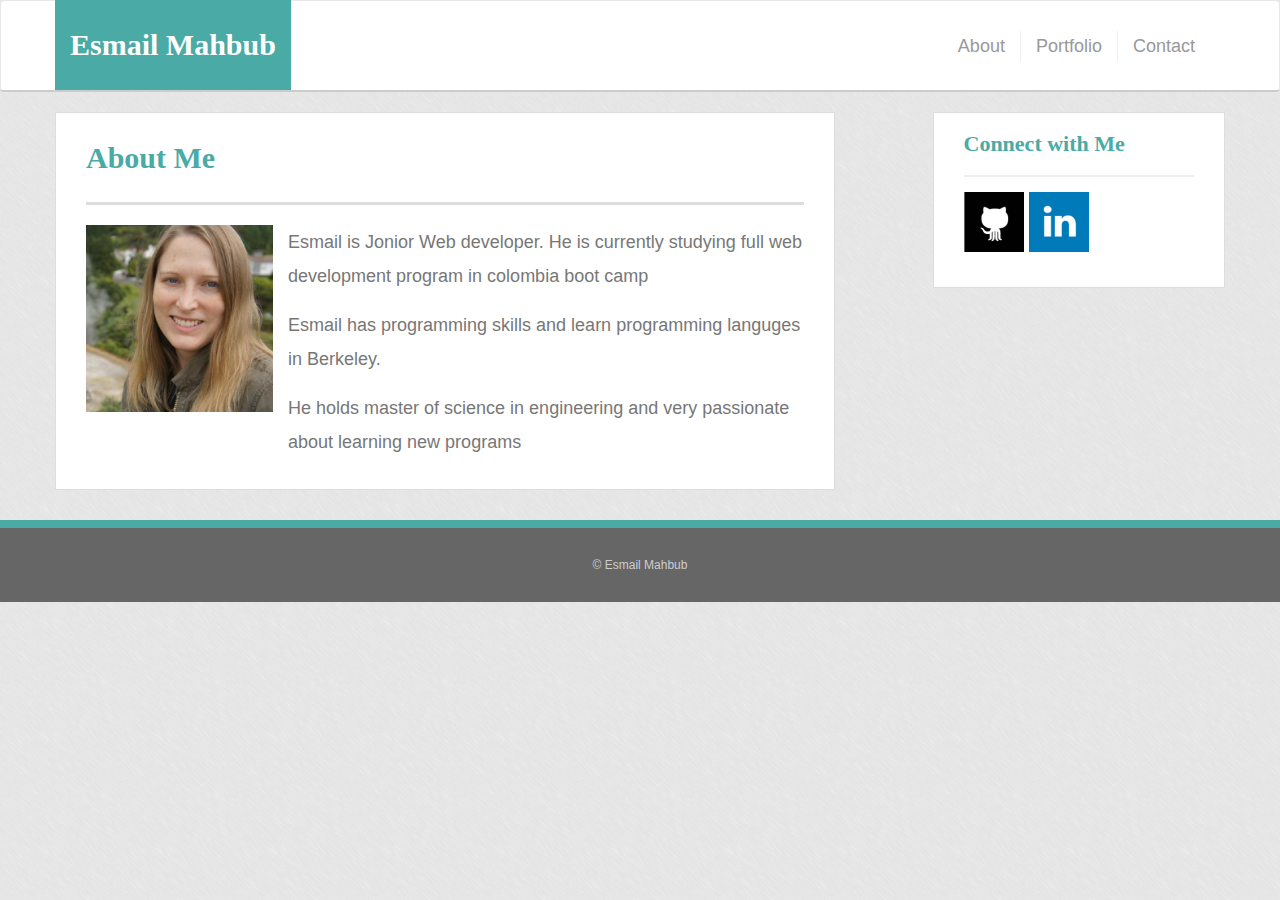
<file: index.html>
<!DOCTYPE html>

<html lang="en-us">
	
<head>
  <meta charset="UTF-8">
  <meta name="viewport" content="width=device-width, initial-scale=1">
	<title>About | Esmail Mahbub</title>
	<link rel="stylesheet" href="https://maxcdn.bootstrapcdn.com/bootstrap/3.3.6/css/bootstrap.min.css">
	<link rel="stylesheet" type="text/css" href="assets/css/style.css">
</head>

<body>

<nav class="navbar navbar-default" id="masthead">
	<div class="container">
  	<div class="navbar-header">
			<button type="button" class="navbar-toggle collapsed" data-toggle="collapse" data-target="#bs-example-navbar-collapse-1" aria-expanded="false">
        <span class="sr-only">Toggle navigation</span>
        <span class="icon-bar"></span>
        <span class="icon-bar"></span>
        <span class="icon-bar"></span>
      </button>
    	<a class="navbar-brand" href="#" id="logo">Esmail Mahbub</a>
  	</div>
  	<div class="collapse navbar-collapse" id="bs-example-navbar-collapse-1">
      <ul class="nav navbar-nav  navbar-right" id="navbar-links">
        <li><a href="index.html" id="no-border-about">About</a></li>
        <li><a href="portfolio.html">Portfolio</a></li>
        <li><a href="contact.html">Contact</a></li>
    	</ul>
    </div>
  </div>
</div>
</nav>

 <div class="container">

	<div class="row">
		<div class="col-md-8 main-section">
    	<h1>About Me</h1>
			<div class="row">
		    <img class="pull-left img-responsive" id="profile-photo" src="assets/images/rhonda.jpeg" alt="Rhonda Glennon profile photo">
				
				<p>Esmail is Jonior Web developer. He is currently studying full web development program in colombia boot camp</p>

      	<p>Esmail has programming skills and learn programming languges in Berkeley.</p>

				<p>He holds master of science in engineering and very passionate about learning new programs</p>
			</div>
		</div>

		<div class="col-md-3 col-md-offset-1 sidebar">
			<h2>Connect with Me</h2>
		
			<a href="https://github.com/esmailmb"><img class="social img-responsive" src="assets/images/github.png" alt="GitHub"></a> 
			<a href="https://www.linkedin.com/in/esmail-mahbub-47589036/"><img class="social img-responsive" src="assets/images/linkedin.png" alt="LinkedIn"></a>
		</div>
	</div>

</div>

<!-- Make footer container fluid so it goes across the screen -->

<div class="container-fluid footer-section">
	<div class="row">
		<p>&copy; Esmail Mahbub</p>
	</div>
</div>

   
<!-- Scripts needed for Bootstrap collapsing navbar -->
 
<script src="https://ajax.googleapis.com/ajax/libs/jquery/3.2.1/jquery.min.js"></script>
<script src="https://maxcdn.bootstrapcdn.com/bootstrap/3.3.7/js/bootstrap.min.js"></script>
	
</body>
</html>
</file>
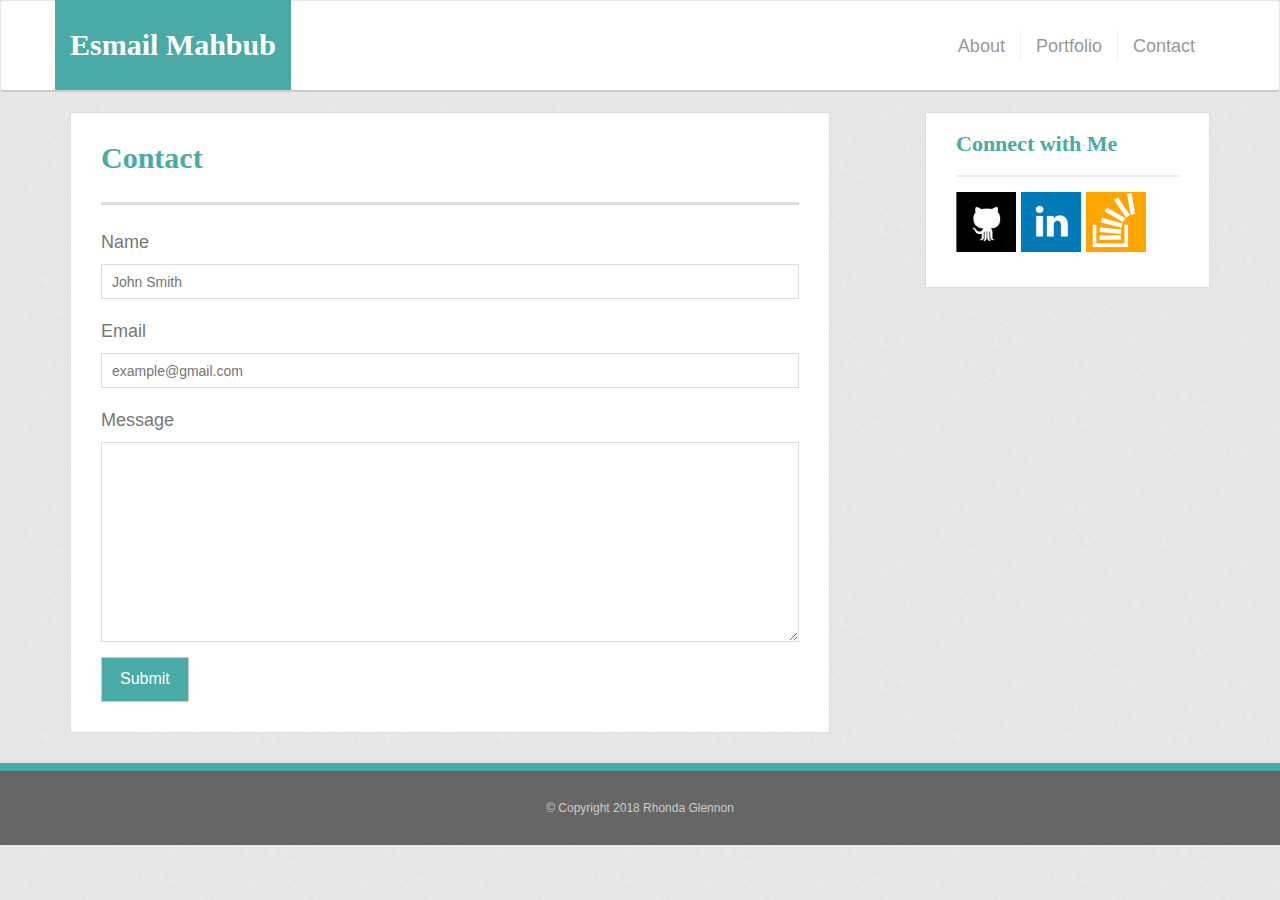
<file: contact.html>
<!DOCTYPE html>

<html lang="en-us">
  
<head>
  <meta charset="UTF-8">
  <meta name="viewport" content="width=device-width, initial-scale=1">
  <title>Contact | Esmail Mahbub</title>
  <link rel="stylesheet" href="https://maxcdn.bootstrapcdn.com/bootstrap/3.3.6/css/bootstrap.min.css">
  <link rel="stylesheet" type="text/css" href="assets/css/style.css">
</head>

<body>

<nav class="navbar navbar-default" id="masthead">
  <div class="container">
    <div class="navbar-header">
      <button type="button" class="navbar-toggle collapsed" data-toggle="collapse" data-target="#bs-example-navbar-collapse-1" aria-expanded="false">
        <span class="sr-only">Toggle navigation</span>
        <span class="icon-bar"></span>
        <span class="icon-bar"></span>
        <span class="icon-bar"></span>
      </button>
      <a class="navbar-brand" href="#" id="logo">Esmail Mahbub</a>
    </div>
    <div class="collapse navbar-collapse" id="bs-example-navbar-collapse-1">
      <ul class="nav navbar-nav  navbar-right" id="navbar-links">
        <li><a href="index.html" id="no-border-about">About</a></li>
        <li><a href="portfolio.html">Portfolio</a></li>
        <li><a href="contact.html">Contact</a></li>
      </ul>
    </div>
  </div>
</div>
</nav>

<div class="container">

  <div class="col-md-8 main-section">
    <h1>Contact</h1>
    
    <form>
      <div class="form-group" id="contact-form">
        <label for="name">Name</label>
        <input type="text" id="name" name="name" placeholder="John Smith" required="required">
      </div>

      <div class="form-group">
        <label for="email">Email</label>
        <input type="email" id="email" name="email" placeholder="example@gmail.com" required="required">
      </div>

      <div class="form-group">
        <label for="message">Message</label>
        <textarea id="message" name="message" required="required"></textarea>
      </div>
          
        <button type="submit" class="btn btn-default" id="submit-button">Submit</button>

    </form>
  </div>

  <div class="col-md-3 col-md-offset-1 sidebar">
    <h2>Connect with Me</h2>
  
    <a href="https://github.com/rmglennon"><img class="social img-responsive" src="assets/images/github.png" alt="GitHub"></a> 
    <a href="https://www.linkedin.com/in/rmglennon"><img class="social img-responsive" src="assets/images/linkedin.png" alt="LinkedIn"></a>
    <a href="https://stackexchange.com/users/512843/rhonda"><img class="social img-responsive" src="assets/images/stackoverflow.png" alt="StackExchange"></a>
  </div>

</div>

<!-- Make footer container fluid so it goes across the screen -->

<div class="container-fluid footer-section">
  <div class="row">
    <p>&copy; Copyright 2018 Rhonda Glennon</p>
  </div>
</div>

<!-- Scripts needed for Bootstrap collapsing navbar -->
 
<script src="https://ajax.googleapis.com/ajax/libs/jquery/3.2.1/jquery.min.js"></script>
<script src="https://maxcdn.bootstrapcdn.com/bootstrap/3.3.7/js/bootstrap.min.js"></script>
  
</body>
</html>
</file>
<file: assets/css/style.css>
body {
  font-family: Arial, "Helvetica Neue", Helvetica, sans-serif;
  font-size: 18px;
  line-height: 34px;
  color: #777;
  background: url("../images/brushed.png");
}

* {
  box-sizing: border-box;
}

/* general */

h1,
h2,
h3,
p {
  margin-bottom: 20px;
}

h1,
h2,
h3 {
  font-family: Georgia, Times, "Times New Roman", serif;
  font-weight: 700;
  color: #4aaaa5;
}

h1 {
  padding-bottom: 20px;
  font-size: 30px;
  line-height: 49px;
  border-bottom: 3px solid #ddd;
}

h2,
h3 {
  font-size: 22px;
}

/* header */

#masthead {
  color: #fff;
  background: #fff;
  border-bottom: 2px solid #ccc;
}

.navbar-brand {
  height: 90px;
  font-family: Georgia, Times, "Times New Roman", serif;
  font-size: 30px;
  font-weight: 700;
  line-height: 60px;
  color: #fff;
  text-align: center;
  text-decoration: none;
  background: #4aaaa5;
  margin-top: -1px;
}

.navbar-default .navbar-brand {
  color: #fff;
  background: #4aaaa5;
}

#navbar-links a {
  line-height: 0px;
  color: #999;
  text-decoration: none;
  border-left: 1px solid #efefef;
  margin-top: 30px;
}

/* remove border from the about link */
#no-border-about {
  border-left: 0 none !important;
}

/* footer */

.footer-section {
  padding-top: 20px;
/*  clear: both;*/
  font-size: 12px;
  color: #fff;
  color: #ccc;
  text-align: center;
  background: #666;
  border-top: 8px solid #4aaaa5;
}

/* sidebar */

.sidebar {
  padding: 0px 30px 30px 30px;
  background: #fff;
  border: 1px solid #ddd;
  margin-bottom: 30px;
}

h3,
.sidebar h2 {
  padding-bottom: 20px;
  margin-bottom: 15px;
  line-height: 22px;
  border-bottom: 2px solid #eee;
}

.social {
  max-height: 60px;
  margin-bottom: 5px;
}

.social.img-responsive {
  display: inline-block;
}

/* main */

.main-section {
  padding: 0px 30px 30px 30px;
  margin: 0px 0px 30px;
  background: #fff;
  border: 1px solid #ddd;
}

.main-section p {
  margin: 0px 15px 15px 10px;
}

.main-section p:first-child {
  margin-top: -10px !important;
}

.main-section p:last-child {
  margin-bottom: 0px;
}

#profile-photo {
  max-width: 25%;
  margin-bottom: 15px;
  margin-right: 15px;
  margin-left: 15px;
  display: block;
}


/* portfolio page */

/* override bootstrap defaults for portfolio page */
.caption {
  width:100%;
  bottom: 10px;
  position: absolute;
  background: #4aaaa5;
}

.thumbnail {
  border: 0 none;
  box-shadow: none;
  margin: 15px;
  padding: 0;
  max-width: 220px;  /* computed max-width of img-responsive */
}

.caption h3 {
  color: #fff;
  border-bottom: none;
  padding-bottom: 0;
  margin-bottom: 0;
  margin-top: 0;
}

/* contact page */

label,
input[type=text],
input[type=email],
textarea {
  display: block;
  width: 100%;
  font-weight: normal;
}

input[type=text],
input[type=email],
textarea {
  height: 35px;
  padding: 0 10px;
  font-size: 14px;
  border: 1px solid #ddd;
}

textarea {
  height: 200px;
}

input[type=submit] {
  padding: 10px 30px;
  font-size: 18px;
  color: #fff;
  cursor: pointer;
  background: #4aaaa5;
  border: 0 none;
}

#submit-button {
  background-color: #4aaaa5;
  font-size: 16px;
  color: #ffffff;
  padding-top: 10px;
  padding-bottom: 10px;
  padding-right: 18px;
  padding-left: 18px;
  border-radius: 0px;
}
</file>
